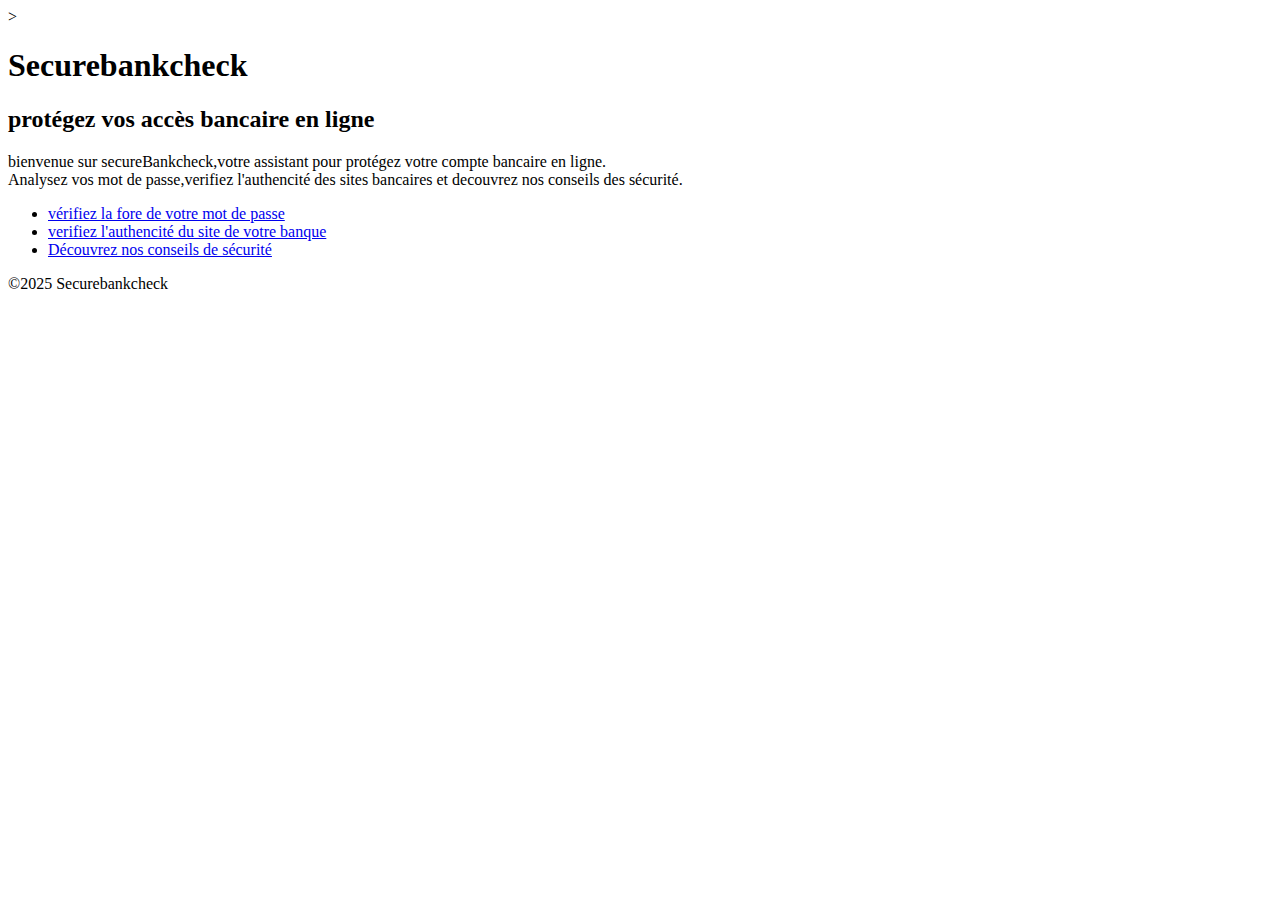
<file: Index.html>
<!DOCTYPE html
<html lang="fr">>
 <head>
    <meta charset="UTF-8">
    <title>secureBankcheck -Accueil</title>
    <link rel="stylsheet"href="css/style.css">
    </head>
    <body>
        <head>
            <h1>Securebankcheck</h1>
            <h2>protégez vos accès bancaire en ligne </h2>

            </header>
            <main>

                <p>
        bienvenue sur secureBankcheck,votre assistant pour protégez votre compte bancaire en ligne.<br>
    Analysez vos mot de passe,verifiez l'authencité des sites bancaires et decouvrez nos conseils des sécurité.
</p>
<ul>
   <li><a href="password-checker.html">vérifiez la fore de votre mot de passe </a></li>
   <li><a href="bank-url-checker.html">verifiez l'authencité du site de votre banque</a></li>
   <li><a href ="conseil.html">Découvrez nos conseils de sécurité</a></li>
      </ul>
 </main>
 <footer>


    
    <p>&copy;2025 Securebankcheck</p>
</html>
</file>
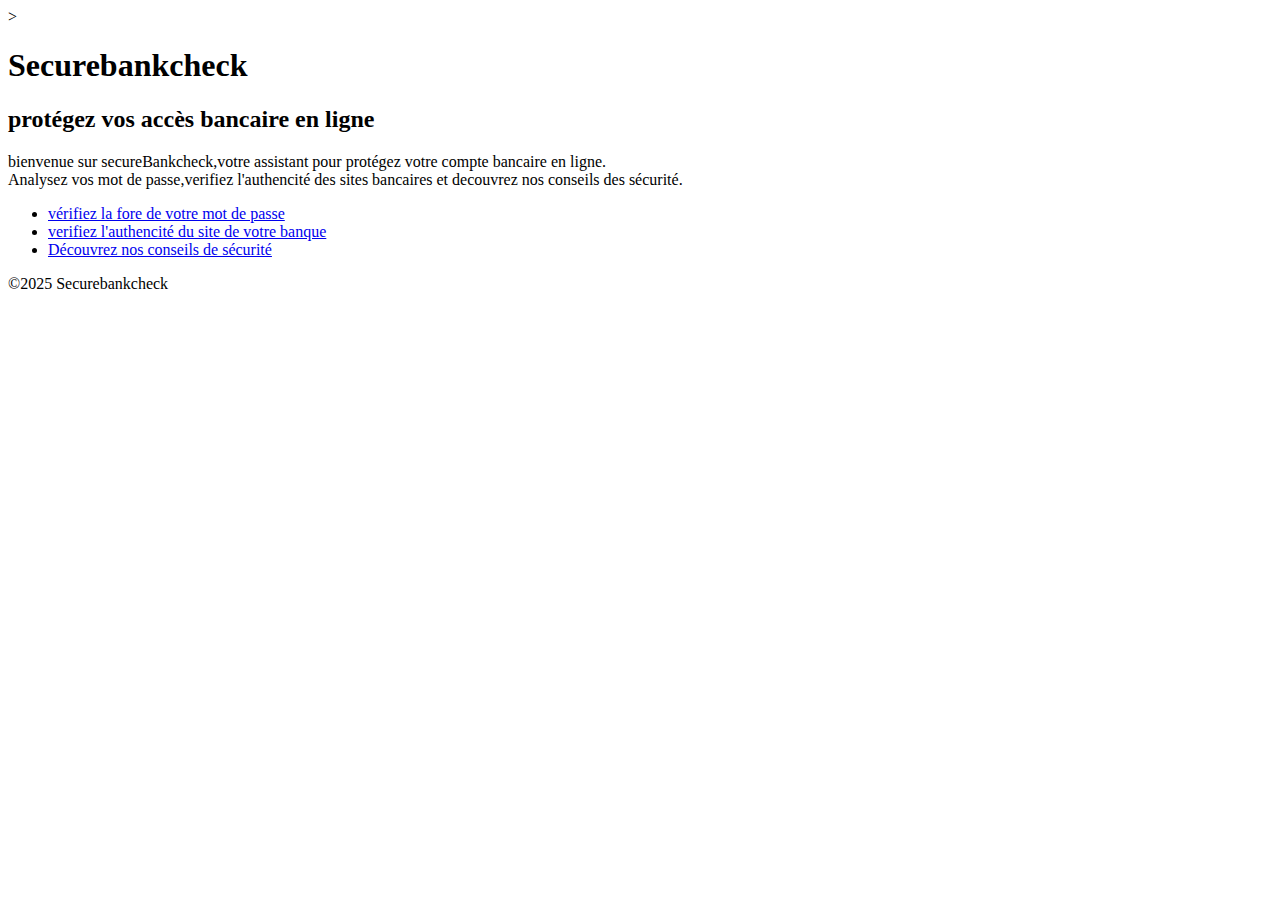
<file: index.html>
<!DOCTYPE html
<html lang="fr">>
 <head>
    <meta charset="UTF-8">
    <title>secureBankcheck -Accueil</title>
    <link rel="stylsheet"href="css/style.css">
    </head>
    <body>
        <head>
            <h1>Securebankcheck</h1>
            <h2>protégez vos accès bancaire en ligne </h2>

            </header>
            <main>

                <p>
        bienvenue sur secureBankcheck,votre assistant pour protégez votre compte bancaire en ligne.<br>
    Analysez vos mot de passe,verifiez l'authencité des sites bancaires et decouvrez nos conseils des sécurité.
</p>
<ul>
   <li><a href="password-checker.html">vérifiez la fore de votre mot de passe </a></li>
   <li><a href="bank-url-checker.html">verifiez l'authencité du site de votre banque</a></li>
   <li><a href ="conseil.html">Découvrez nos conseils de sécurité</a></li>
      </ul>
 </main>
 <footer>


    
    <p>&copy;2025 Securebankcheck</p>
</html>
</file>
